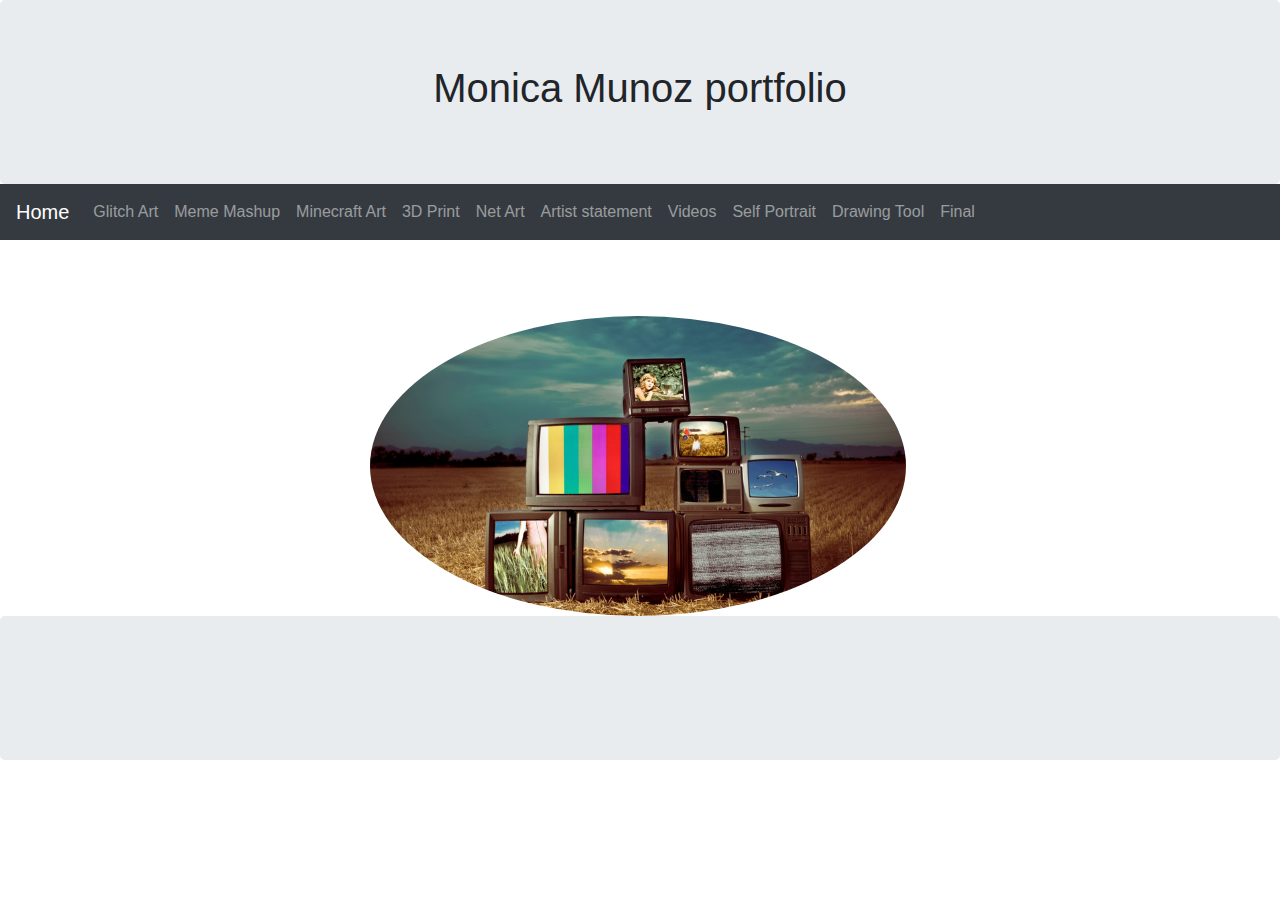
<file: index.html>
<!doctype html>
<html lang="en">
<head>
  <title>Monica Munoz portfolio</title>
  <meta charset="utf-8">
  <meta name="viewport" content="width=device-width, initial-scale=1">
  <link rel="stylesheet" href="https://maxcdn.bootstrapcdn.com/bootstrap/4.3.1/css/bootstrap.min.css">
  <script src="https://ajax.googleapis.com/ajax/libs/jquery/3.3.1/jquery.min.js"></script>
  <script src="https://cdnjs.cloudflare.com/ajax/libs/popper.js/1.14.7/umd/popper.min.js"></script>
  <script src="https://maxcdn.bootstrapcdn.com/bootstrap/4.3.1/js/bootstrap.min.js"></script>
  <style>
  .fakeimg {
    height: 200px;
    background:#b3d1ff;
  }
  </style>
</head>
<body>

<div class="jumbotron text-center" style="margin-bottom:0">
  <h1>Monica Munoz portfolio</h1>
</div>

<nav class="navbar navbar-expand-sm bg-dark navbar-dark">
  <a class="navbar-brand" href="index.html">Home</a>
  <button class="navbar-toggler" type="button" data-toggle="collapse" data-target="#collapsibleNavbar">
    <span class="navbar-toggler-icon"></span>
  </button>
  <div class="collapse navbar-collapse" id="collapsibleNavbar">
    <ul class="navbar-nav">
      <li class="nav-item">
        <a class="nav-link" href="page1.html">Glitch Art</a>
      </li>
      <li class="nav-item">
        <a class="nav-link" href="page2.html">Meme Mashup</a>
      </li>
		<li class="nav-item">
        <a class="nav-link" href="page3.html">Minecraft Art</a>
      </li>
      <li class="nav-item">
        <a class="nav-link" href="page4.html">3D Print</a>
      </li>
		<li class="nav-item">
        <a class="nav-link" href="page5.html">Net Art</a>
      </li>
      <li class="nav-item">
        <a class="nav-link" href="statement.html">Artist statement</a>
      </li>
      <li class="nav-item">
        <a class="nav-link" href="video.html">Videos</a>
      </li>
      <li class="nav-item">
        <a class="nav-link" href="page6.html">Self Portrait</a>
      </li>
      <li class="nav-item">
        <a class="nav-link" href="page7.html">Drawing Tool</a>
      </li>
      <li class="nav-item">
        <a class="nav-link" href="page8.html">Final</a>
      </li>
    </ul>
  </div>
</nav>

<div class="container" style="margin-top:30px">
  <div class="row">
    <div class="col-sm-4 offset-md-3 col-md-8">
      <h2 class="text-left">&nbsp;</h2>
      <img src="Images/digitalmedia.jpg" class="rounded-circle" alt="Cinque Terre" width="536" height="300">
</div>


		<br>
		<blockquote>
		  <blockquote>
		    <blockquote>&nbsp; </blockquote>
		  </blockquote>
		</blockquote>
  </div>
  </div>


<div class="jumbotron text-center" style="margin-bottom:0">
  <p></p>
</div>



</body>
</html>
</file>
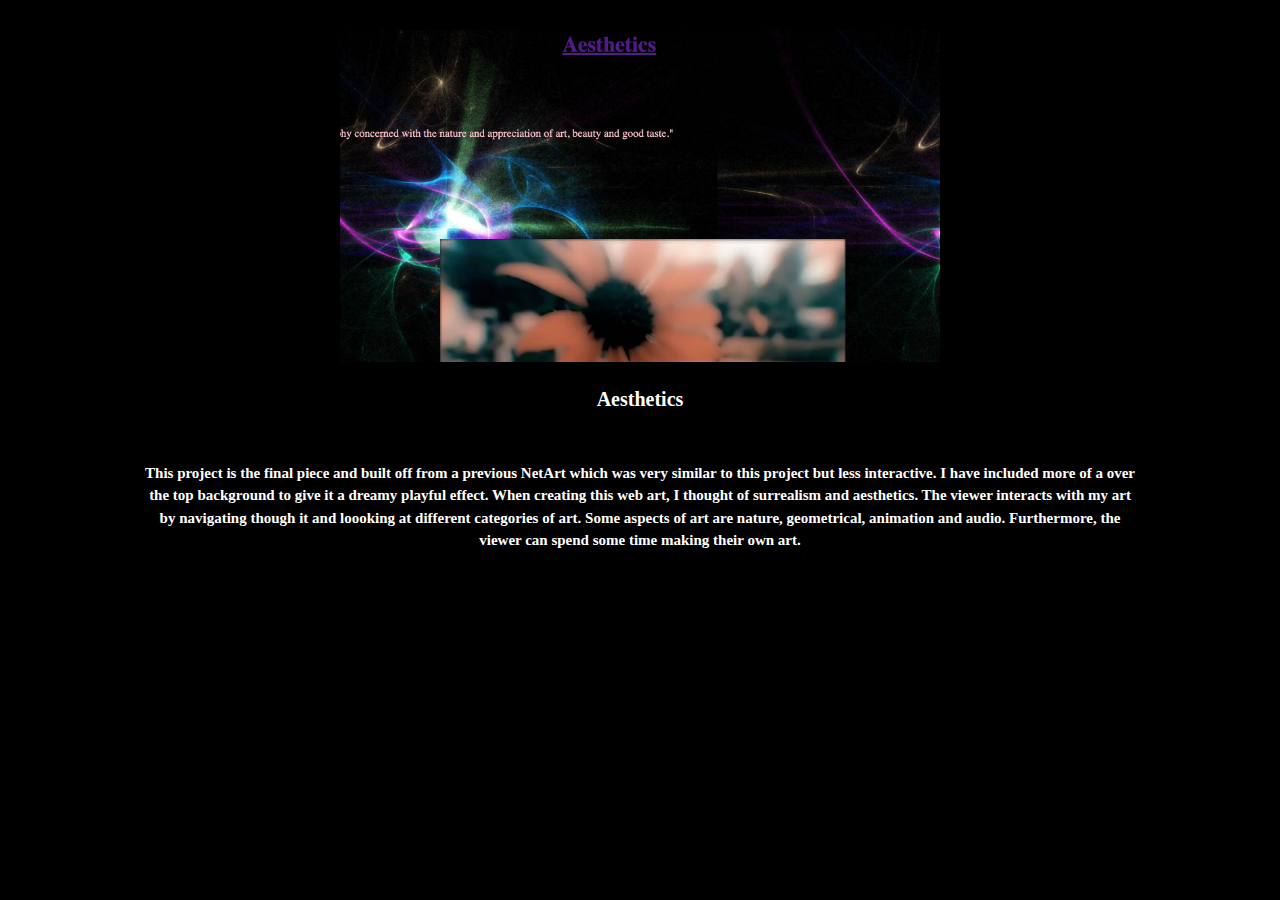
<file: NetArt.html>
<html>

<head>
  <meta charset="utf-8">
  <title>(your name) | statement</title>
  <link rel="stylesheet" type="text/css" href="main.css">
</head>
<center>
<a href="https://monicamunoz.github.io/netart2/">
<img src="Images/Aesthetics.jpg" width="600"></a>
<center/>
<h2> Aesthetics
<h2/>
<h3> This project is the final piece and built off from a previous NetArt which was very similar to this project but less interactive. I have included more of a over the top background to give it a dreamy playful effect. When creating this web art, I thought of surrealism and aesthetics. The viewer interacts with my art by navigating though it and loooking at different categories of art. Some aspects of art are nature, geometrical, animation and audio. Furthermore, the viewer can spend some time making their own art.
<h3/>
</file>
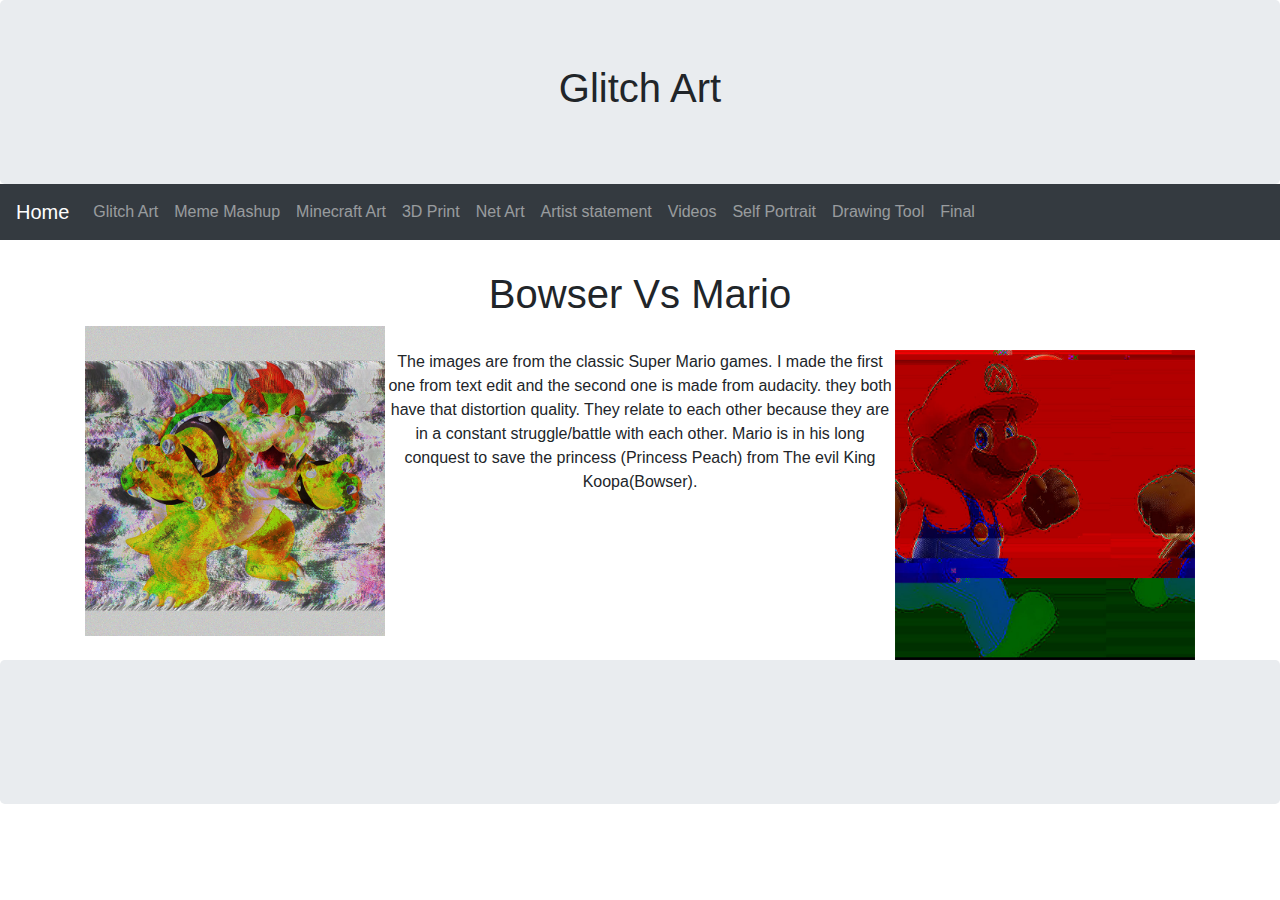
<file: page1.html>
<!doctype html>
<html lang="en">
<head>
  <title>Monica Munoz portfolio</title>
  <meta charset="utf-8">
  <meta name="viewport" content="width=device-width, initial-scale=1">
  <link rel="stylesheet" href="https://maxcdn.bootstrapcdn.com/bootstrap/4.3.1/css/bootstrap.min.css">
  <script src="https://ajax.googleapis.com/ajax/libs/jquery/3.3.1/jquery.min.js"></script>
  <script src="https://cdnjs.cloudflare.com/ajax/libs/popper.js/1.14.7/umd/popper.min.js"></script>
  <script src="https://maxcdn.bootstrapcdn.com/bootstrap/4.3.1/js/bootstrap.min.js"></script>
  <style>
  .fakeimg {
    height: 200px;
    background color: #98B4EF;
  }
  </style>
</head>
<body>

<div class="jumbotron text-center" style="margin-bottom:0">
  <h1>Glitch Art </h1>
</div>

<nav class="navbar navbar-expand-sm bg-dark navbar-dark">
  <a class="navbar-brand" href="projects/projects/index.html">Home</a>
  <button class="navbar-toggler" type="button" data-toggle="collapse" data-target="#collapsibleNavbar">
    <span class="navbar-toggler-icon"></span>
  </button>
  <div class="collapse navbar-collapse" id="collapsibleNavbar">
    <ul class="navbar-nav">
      <li class="nav-item">
        <a class="nav-link" href="page1.html">Glitch Art</a>
      </li>
      <li class="nav-item">
        <a class="nav-link" href="page2.html">Meme Mashup</a>
      </li>
		<li class="nav-item">
        <a class="nav-link" href="page3.html">Minecraft Art</a>
      </li>
      <li class="nav-item">
        <a class="nav-link" href="page4.html">3D Print</a>
      </li>
		<li class="nav-item">
        <a class="nav-link" href="page5.html">Net Art</a>
      </li>
      <li class="nav-item">
        <a class="nav-link" href="statement.html">Artist statement</a>
      </li>
      <li class="nav-item">
        <a class="nav-link" href="video.html">Videos</a>
      </li>
      <li class="nav-item">
        <a class="nav-link" href="page6.html">Self Portrait</a>
      </li>
      <li class="nav-item">
        <a class="nav-link" href="page7.html">Drawing Tool</a>
      </li>
      <li class="nav-item">
        <a class="nav-link" href="page8.html">Final</a>
      </li>
    </ul>
  </div>
</nav>

<div class="container" style="margin-top:30px">
  <div class="row">
    <div class="col-sm-4 col-md-12">
      <h1 class="text-center">Bowser Vs Mario</h1>


		<img src="Images/bowserpsd.jpg" alt="Bowser" width="300px" height="310px"  class="float-left" border="5px">


		<br>


	  <img src="Images/smario.jpg" alt="Mario" width="300px" height="310px" class="float-right" border="5px">
	  <blockquote>


	    <p class="text-center"> The images are from the classic Super Mario games. I made the first one from text edit and the second one is made from audacity. they both have that distortion quality. They relate to each other because they are in a constant struggle/battle with each other. Mario is in his long conquest to save the princess (Princess Peach) from The evil King Koopa(Bowser).</p>
      </blockquote>
    </div>
  </div>
</div>

<div class="jumbotron text-center" style="margin-bottom:0">
  <p></p>
</div>



</body>
</html>
</file>
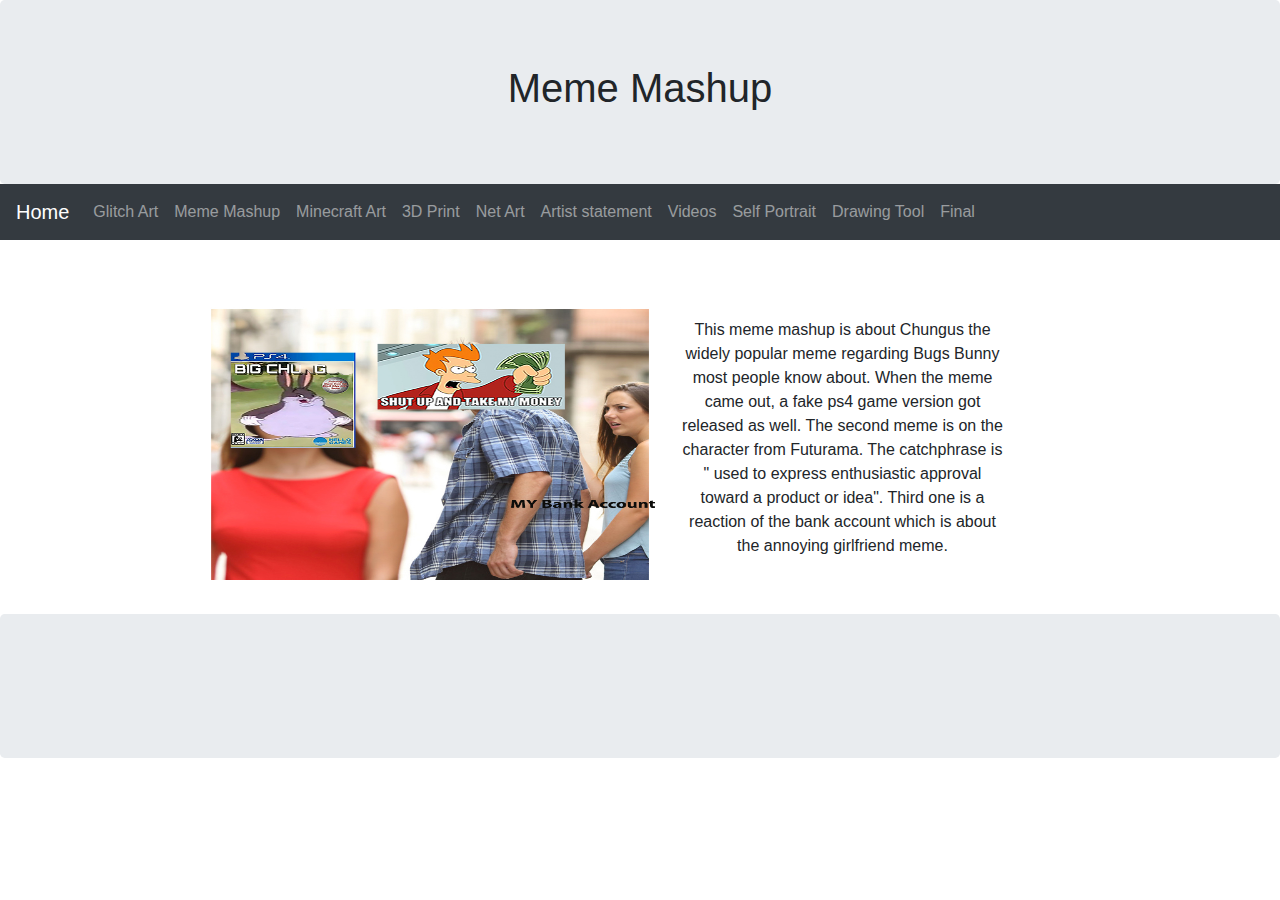
<file: page2.html>
<!doctype html>
<html lang="en">
<head>
  <title>Monica Munoz portfolio</title>
  <meta charset="utf-8">
  <meta name="viewport" content="width=device-width, initial-scale=1">
  <link rel="stylesheet" href="https://maxcdn.bootstrapcdn.com/bootstrap/4.3.1/css/bootstrap.min.css">
  <script src="https://ajax.googleapis.com/ajax/libs/jquery/3.3.1/jquery.min.js"></script>
  <script src="https://cdnjs.cloudflare.com/ajax/libs/popper.js/1.14.7/umd/popper.min.js"></script>
  <script src="https://maxcdn.bootstrapcdn.com/bootstrap/4.3.1/js/bootstrap.min.js"></script>
  <style>
  .fakeimg {
    height: 200px;
    background: #e6f0ff;
  }
  </style>
</head>
<body>

<div class="jumbotron text-center" style="margin-bottom:0">
  <h1>Meme Mashup</h1>
</div>

<nav class="navbar navbar-expand-sm bg-dark navbar-dark">
  <a class="navbar-brand" href="index.html">Home</a>
  <button class="navbar-toggler" type="button" data-toggle="collapse" data-target="#collapsibleNavbar">
    <span class="navbar-toggler-icon"></span>
  </button>
  <div class="collapse navbar-collapse" id="collapsibleNavbar">
    <ul class="navbar-nav">
      <li class="nav-item">
        <a class="nav-link" href="page1.html">Glitch Art</a>
      </li>
      <li class="nav-item">
        <a class="nav-link" href="page2.html">Meme Mashup</a>
      </li>
		<li class="nav-item">
        <a class="nav-link" href="page3.html">Minecraft Art</a>
      </li>
      <li class="nav-item">
        <a class="nav-link" href="page4.html">3D Print</a>
      </li>
		<li class="nav-item">
        <a class="nav-link" href="page5.html">Net Art</a>
      </li>
      <li class="nav-item">
        <a class="nav-link" href="statement.html">Artist statement</a>
      </li>

        <a class="nav-link" href="video.html">Videos</a>
      </li>
      <li class="nav-item">
        <a class="nav-link" href="page6.html">Self Portrait</a>
      </li>
      <li class="nav-item">
        <a class="nav-link" href="page7.html">Drawing Tool</a>
      </li>
      <li class="nav-item">
        <a class="nav-link" href="page8.html">Final</a>
      </li>
    </ul>
  </div>
</nav>

<div class="container" style="margin-top:30px">
  <div class="row">
    <div class="col-sm-4 col-md-9 offset-md-1">





      <img src="Images/Mememashup.jpg" alt="MemeMashup" width="500px" height="310px" class="float-left" border="10px">

		<br>
		<blockquote>

			<br>
<p class="text-center"> This meme mashup is about Chungus the widely popular meme regarding Bugs Bunny most people know about. When the meme came out,  a fake ps4 game version got released as well. The second meme is on the character from Futurama. The catchphrase is " used to express enthusiastic approval toward a product or idea". Third one is  a reaction of the bank account which is about the annoying girlfriend meme.</p>
			<p class="text-center">&nbsp;</p>
		</blockquote>
    </div>
  </div>
</div>

<div class="jumbotron text-center" style="margin-bottom:0">
  <p></p>
</div>



</body>
</html>
</file>
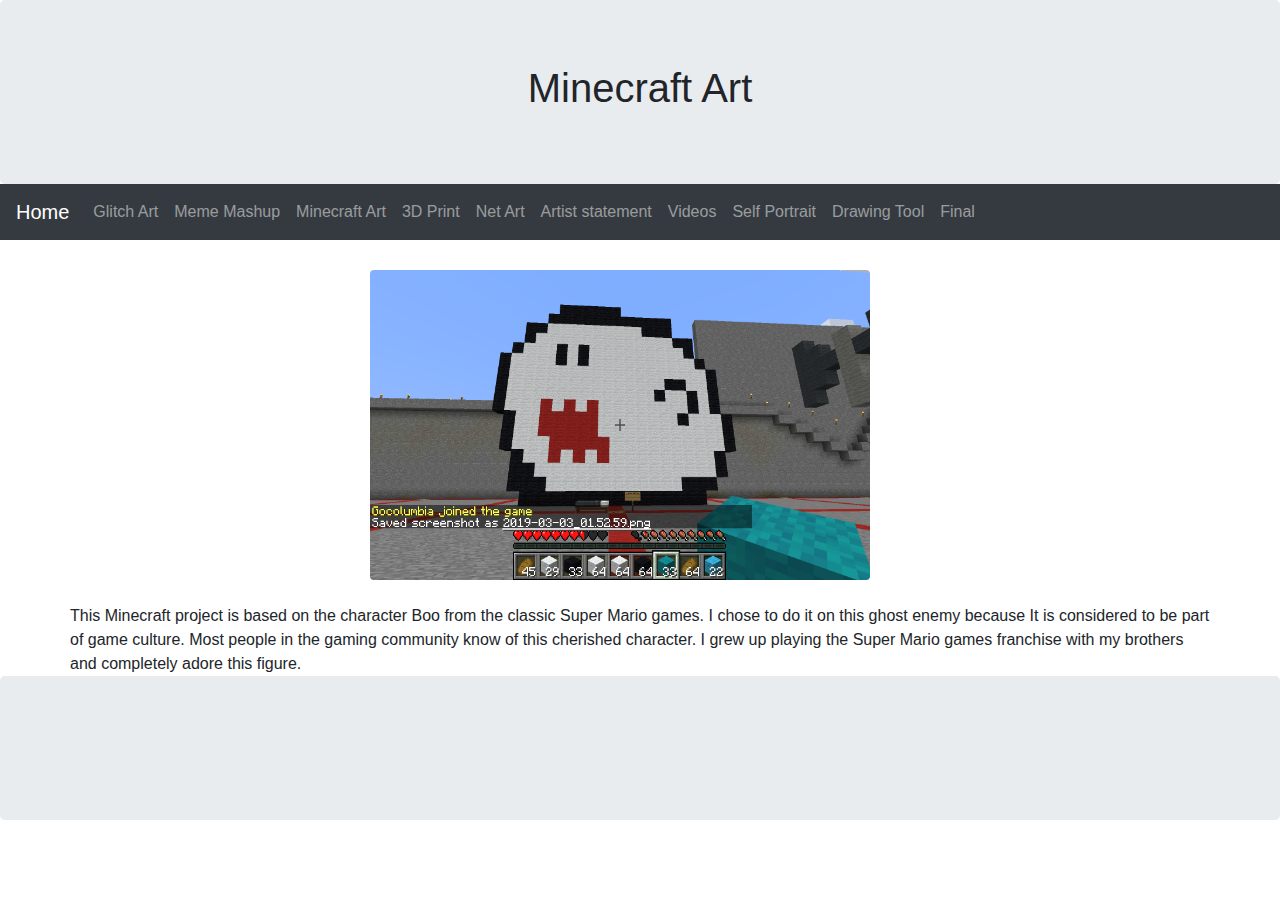
<file: page3.html>
<!doctype html>
<html lang="en">
<head>
  <title>Monica Munoz portfolio</title>
  <meta charset="utf-8">
  <meta name="viewport" content="width=device-width, initial-scale=1">
  <link rel="stylesheet" href="https://maxcdn.bootstrapcdn.com/bootstrap/4.3.1/css/bootstrap.min.css">
  <script src="https://ajax.googleapis.com/ajax/libs/jquery/3.3.1/jquery.min.js"></script>
  <script src="https://cdnjs.cloudflare.com/ajax/libs/popper.js/1.14.7/umd/popper.min.js"></script>
  <script src="https://maxcdn.bootstrapcdn.com/bootstrap/4.3.1/js/bootstrap.min.js"></script>
  <style>
  .fakeimg {
    height: 200px;
	  background color:#b3d1ff;
  }
  </style>
</head>
<body>

<div class="jumbotron text-center" style="margin-bottom:0">
  <h1>Minecraft Art</h1>
</div>

<nav class="navbar navbar-expand-sm bg-dark navbar-dark">
  <a class="navbar-brand" href="index.html">Home</a>
  <button class="navbar-toggler" type="button" data-toggle="collapse" data-target="#collapsibleNavbar">
    <span class="navbar-toggler-icon"></span>
  </button>
  <div class="collapse navbar-collapse" id="collapsibleNavbar">
    <ul class="navbar-nav">
      <li class="nav-item">
        <a class="nav-link" href="page1.html">Glitch Art</a>
      </li>
      <li class="nav-item">
        <a class="nav-link" href="page2.html">Meme Mashup</a>
      </li>
		<li class="nav-item">
        <a class="nav-link" href="page3.html">Minecraft Art</a>
      </li>
      <li class="nav-item">
        <a class="nav-link" href="page4.html">3D Print</a>
      </li>
		<li class="nav-item">
        <a class="nav-link" href="page5.html">Net Art</a>
      </li>
      <li class="nav-item">
        <a class="nav-link" href="statement.html">Artist statement</a>
      </li>

        <a class="nav-link" href="video.html">Videos</a>
      </li>
      <li class="nav-item">
        <a class="nav-link" href="page6.html">Self Portrait</a>
      </li>
      <li class="nav-item">
        <a class="nav-link" href="page7.html">Drawing Tool</a>
      </li>
      <li class="nav-item">
        <a class="nav-link" href="page8.html">Final</a>
      </li>
    </ul>
  </div>
</nav>

<div class="container" style="margin-top:30px">
  <div class="row">
    <div class="col-md-9 offset-md-3">






	<img src="Images/BOO_art74.png" alt="Boo" width="500px" height="310px" class="float-center rounded"  border="10px">


	<br>





    </div>
    <div class="col-sm-4 col-md-12">&nbsp;</div>
  This Minecraft project is based on the character Boo from the classic Super Mario games. I chose to do it on this ghost enemy because It is considered to be part of game culture. Most people in the gaming community know of this cherished character. I grew up playing the Super Mario games franchise with my brothers and completely adore this figure.  </div>
</div>

<div class="jumbotron text-center" style="margin-bottom:0">
  <p></p>
</div>



</body>
</html>
</file>
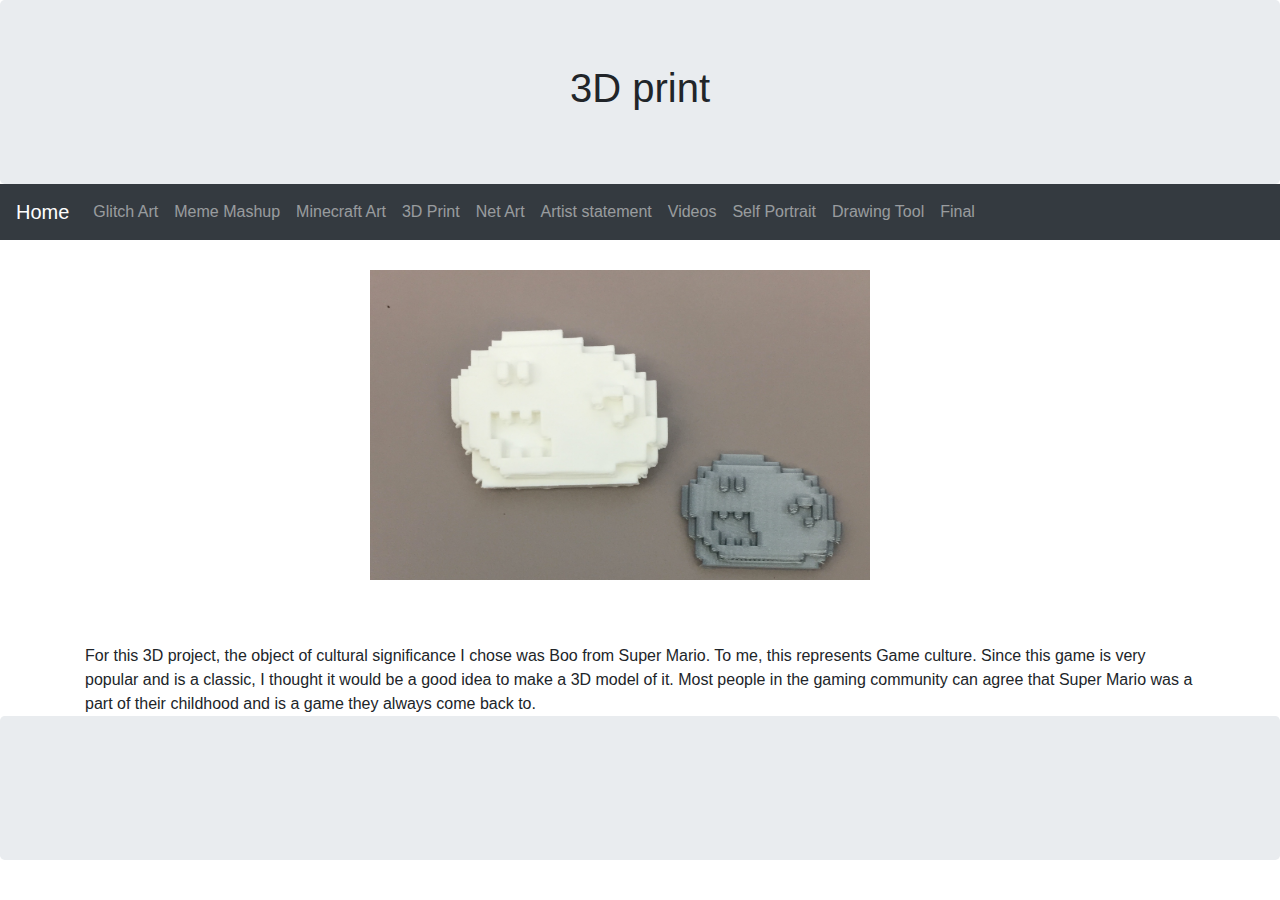
<file: page4.html>
<!doctype html>
<html lang="en">
<head>
  <title>Monica Munoz portfolio</title>
  <meta charset="utf-8">
  <meta name="viewport" content="width=device-width, initial-scale=1">
  <link rel="stylesheet" href="https://maxcdn.bootstrapcdn.com/bootstrap/4.3.1/css/bootstrap.min.css">
  <script src="https://ajax.googleapis.com/ajax/libs/jquery/3.3.1/jquery.min.js"></script>
  <script src="https://cdnjs.cloudflare.com/ajax/libs/popper.js/1.14.7/umd/popper.min.js"></script>
  <script src="https://maxcdn.bootstrapcdn.com/bootstrap/4.3.1/js/bootstrap.min.js"></script>
  <style>
  .fakeimg {
    height: 200px;
    background: #eee6ff;
  }
  </style>
</head>
<body>

<div class="jumbotron text-center" style="margin-bottom:0">
  <h1>3D print</h1>
</div>

<nav class="navbar navbar-expand-sm bg-dark navbar-dark">
  <a class="navbar-brand" href="index.html">Home</a>
  <button class="navbar-toggler" type="button" data-toggle="collapse" data-target="#collapsibleNavbar">
    <span class="navbar-toggler-icon"></span>
  </button>
  <div class="collapse navbar-collapse" id="collapsibleNavbar">
    <ul class="navbar-nav">
      <li class="nav-item">
        <a class="nav-link" href="page1.html">Glitch Art</a>
      </li>
      <li class="nav-item">
        <a class="nav-link" href="page2.html">Meme Mashup</a>
      </li>
		<li class="nav-item">
        <a class="nav-link" href="page3.html">Minecraft Art</a>
      </li>
      <li class="nav-item">
        <a class="nav-link" href="page4.html">3D Print</a>
      </li>
		<li class="nav-item">
        <a class="nav-link" href="page5.html">Net Art</a>
      </li>
      <li class="nav-item">
        <a class="nav-link" href="statement.html">Artist statement</a>
      </li>

        <a class="nav-link" href="video.html">Videos</a>
      </li>
      <li class="nav-item">
        <a class="nav-link" href="page6.html">Self Portrait</a>
      </li>
      <li class="nav-item">
        <a class="nav-link" href="page7.html">Drawing Tool</a>
      </li>
      <li class="nav-item">
        <a class="nav-link" href="page8.html">Final</a>
      </li>
    </ul>
  </div>
</nav>

<div class="container" style="margin-top:30px">
  <div class="row">
    <div class="col-sm-4 col-md-9 offset-md-3">




<img src="Images/threeDprint.png" alt="MemeMashup" width="500px" height="310px" class="float-center" border="10px">

		<br>
		<blockquote>

			<br>
</blockquote>
    </div>
  </div>
  <div class="row">
    <div class="col-md-6">&nbsp;</div>
    <div class="col-md-6">&nbsp;</div>
  </div>
For this 3D project, the object of cultural significance I chose was Boo from Super Mario. To me, this represents Game culture. Since this game is very popular and is a classic, I thought it would be a good idea to make a 3D model of it. Most people in the gaming community can agree that Super Mario was a part of their childhood and is a game they always come back to.</div>

<div class="jumbotron text-center" style="margin-bottom:0">
  <p></p>
</div>


</body>
</html>
</file>
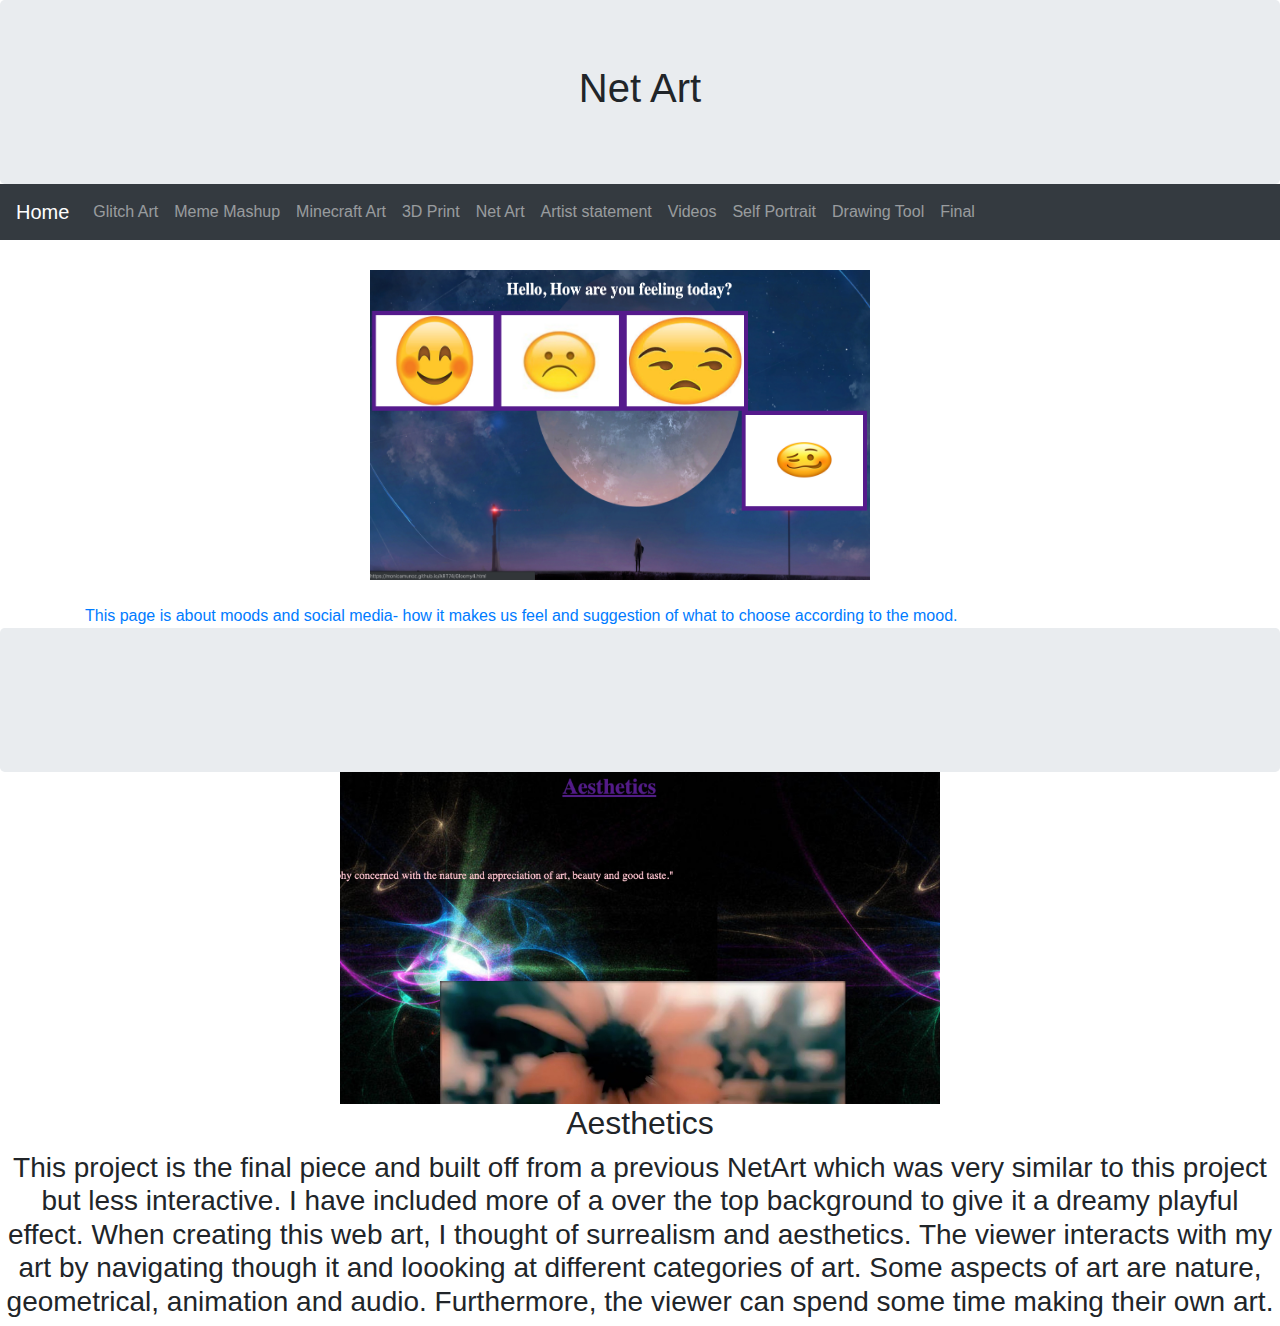
<file: page5.html>
<!doctype html>
<html lang="en">
<head>
  <title>Monica Munoz portfolio</title>
  <meta charset="utf-8">
  <meta name="viewport" content="width=device-width, initial-scale=1">
  <link rel="stylesheet" href="https://maxcdn.bootstrapcdn.com/bootstrap/4.3.1/css/bootstrap.min.css">
  <script src="https://ajax.googleapis.com/ajax/libs/jquery/3.3.1/jquery.min.js"></script>
  <script src="https://cdnjs.cloudflare.com/ajax/libs/popper.js/1.14.7/umd/popper.min.js"></script>
  <script src="https://maxcdn.bootstrapcdn.com/bootstrap/4.3.1/js/bootstrap.min.js"></script>
  <style>
  .fakeimg {
    height: 200px;
    background: #ffe6ff;
  }
  </style>
</head>
<body>

<div class="jumbotron text-center" style="margin-bottom:0">
  <h1>Net Art</h1>
</div>

<nav class="navbar navbar-expand-sm bg-dark navbar-dark">
  <a class="navbar-brand" href="index.html">Home</a>
  <button class="navbar-toggler" type="button" data-toggle="collapse" data-target="#collapsibleNavbar">
    <span class="navbar-toggler-icon"></span>
  </button>
  <div class="collapse navbar-collapse" id="collapsibleNavbar">
    <ul class="navbar-nav">
      <li class="nav-item">
        <a class="nav-link" href="page1.html">Glitch Art</a>
      </li>
      <li class="nav-item">
        <a class="nav-link" href="page2.html">Meme Mashup</a>
      </li>
		<li class="nav-item">
        <a class="nav-link" href="page3.html">Minecraft Art</a>
      </li>
      <li class="nav-item">
        <a class="nav-link" href="page4.html">3D Print</a>
      </li>
		<li class="nav-item">
        <a class="nav-link" href="page5.html">Net Art</a>
      </li>
      <li class="nav-item">
        <a class="nav-link" href="statement.html">Artist statement</a>
      </li>
        <a class="nav-link" href="video.html">Videos</a>
      </li>
      <li class="nav-item">
        <a class="nav-link" href="page6.html">Self Portrait</a>
      </li>
      <li class="nav-item">
        <a class="nav-link" href="page7.html">Drawing Tool</a>
      </li>
      <li class="nav-item">
        <a class="nav-link" href="page8.html">Final</a>
      </li>
    </ul>
  </div>
</nav>

<div class="container" style="margin-top:30px">
  <div class="row">
    <div class="col-sm-4 offset-md-3">





      <a href="https://monicamunoz.github.io/ART74/">
      <img src="Images/netartpic.jpg" alt="MemeMashup" width="500px" height="310px" class="float-left" border="10px">

		<br>
		<blockquote>

			<br>
</blockquote>
    </div>
  </div>
  <div class="row">
    <div class="col-md-6">&nbsp;</div>
    <div class="col-md-6">&nbsp;</div>
  </div>
This page is about moods and social media- how it makes us feel and suggestion of what to choose according to the mood.</div>

<div class="jumbotron text-center" style="margin-bottom:0">
  <p></p>
</div>

<center>
<a href="https://monicamunoz.github.io/netart2/">
<img src="Images/Aesthetics.jpg" width="600"></a>
<center/>
<h2> Aesthetics
<h2/>
<h3> This project is the final piece and built off from a previous NetArt which was very similar to this project but less interactive. I have included more of a over the top background to give it a dreamy playful effect. When creating this web art, I thought of surrealism and aesthetics. The viewer interacts with my art by navigating though it and loooking at different categories of art. Some aspects of art are nature, geometrical, animation and audio. Furthermore, the viewer can spend some time making their own art.
<h3/>




</body>
</html>
</file>
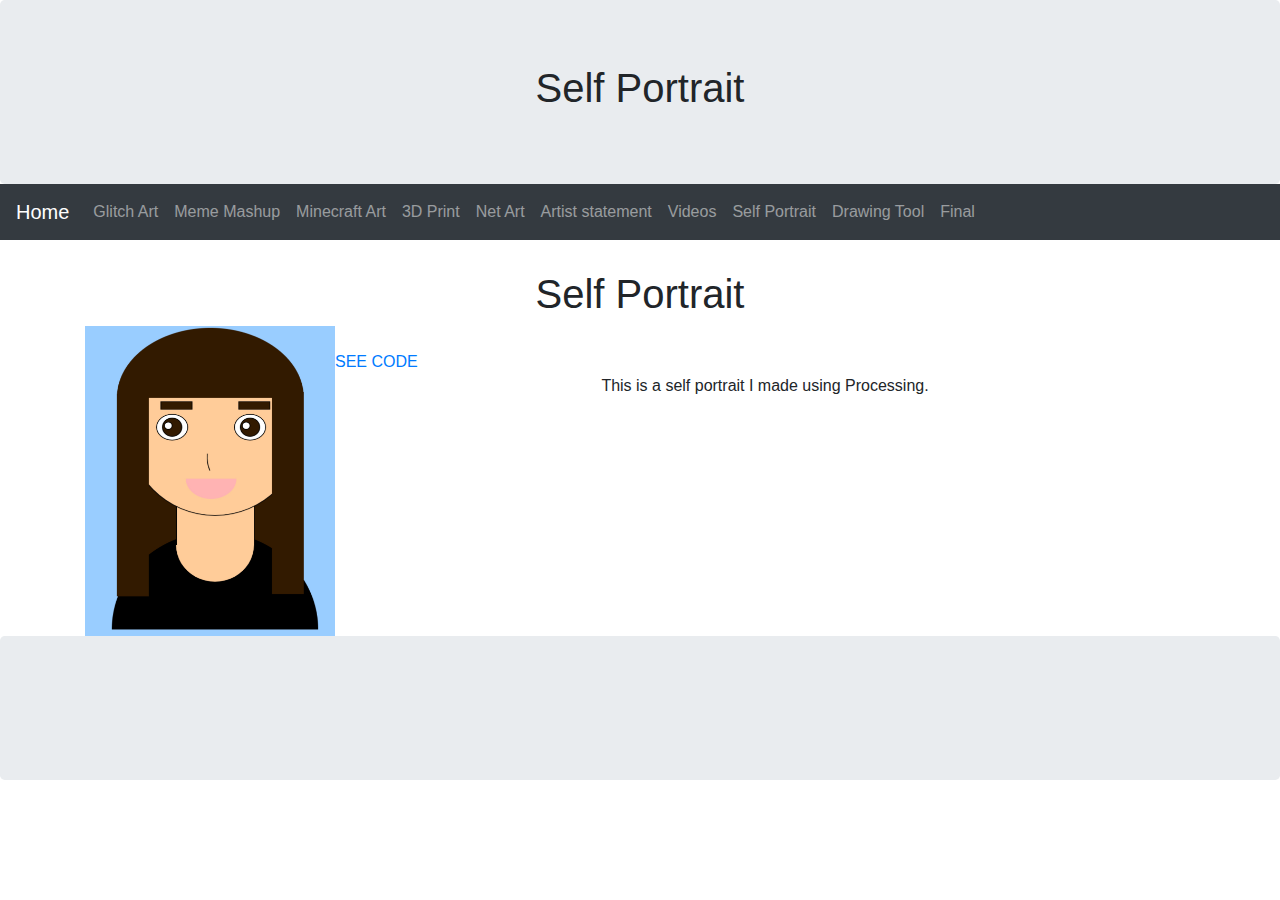
<file: page6.html>
<!doctype html>
<html lang="en">
<head>
  <title>Monica Munoz portfolio</title>
  <meta charset="utf-8">
  <meta name="viewport" content="width=device-width, initial-scale=1">
  <link rel="stylesheet" href="https://maxcdn.bootstrapcdn.com/bootstrap/4.3.1/css/bootstrap.min.css">
  <script src="https://ajax.googleapis.com/ajax/libs/jquery/3.3.1/jquery.min.js"></script>
  <script src="https://cdnjs.cloudflare.com/ajax/libs/popper.js/1.14.7/umd/popper.min.js"></script>
  <script src="https://maxcdn.bootstrapcdn.com/bootstrap/4.3.1/js/bootstrap.min.js"></script>
  <style>
  .fakeimg {
    height: 200px;
    background color: #98B4EF;
  }
  </style>
</head>
<body>

<div class="jumbotron text-center" style="margin-bottom:0">
  <h1>Self Portrait </h1>
</div>

<nav class="navbar navbar-expand-sm bg-dark navbar-dark">
  <a class="navbar-brand" href="projects/projects/index.html">Home</a>
  <button class="navbar-toggler" type="button" data-toggle="collapse" data-target="#collapsibleNavbar">
    <span class="navbar-toggler-icon"></span>
  </button>
  <div class="collapse navbar-collapse" id="collapsibleNavbar">
    <ul class="navbar-nav">
      <li class="nav-item">
        <a class="nav-link" href="page1.html">Glitch Art</a>
      </li>
      <li class="nav-item">
        <a class="nav-link" href="page2.html">Meme Mashup</a>
      </li>
		<li class="nav-item">
        <a class="nav-link" href="page3.html">Minecraft Art</a>
      </li>
      <li class="nav-item">
        <a class="nav-link" href="page4.html">3D Print</a>
      </li>
		<li class="nav-item">
        <a class="nav-link" href="page5.html">Net Art</a>
      </li>
      <li class="nav-item">
        <a class="nav-link" href="statement.html">Artist statement</a>
      </li>
      <li class="nav-item">
        <a class="nav-link" href="video.html">Videos</a>
      </li>
      <li class="nav-item">
        <a class="nav-link" href="page6.html">Self Portrait</a>
      </li>
      <li class="nav-item">
        <a class="nav-link" href="page7.html">Drawing Tool</a>
      </li>
      <li class="nav-item">
        <a class="nav-link" href="page8.html">Final</a>
      </li>
    </ul>
  </div>
</nav>

<div class="container" style="margin-top:30px">
  <div class="row">
    <div class="col-sm-4 col-md-12">
      <h1 class="text-center">Self Portrait </h1>


		<img src="Images/Self Portrait.jpg" alt="Bowser" width="250px" height="310px"  class="float-left" border="5px">


		<br>

<a href="PDF/CODESELF.pdf">SEE CODE</a>

	  <blockquote>


	    <p class="text-center"> This is a self portrait I made using Processing.</p>
      </blockquote>
    </div>
  </div>
</div>

<div class="jumbotron text-center" style="margin-bottom:0">
  <p></p>
</div>



</body>
</html>
</file>
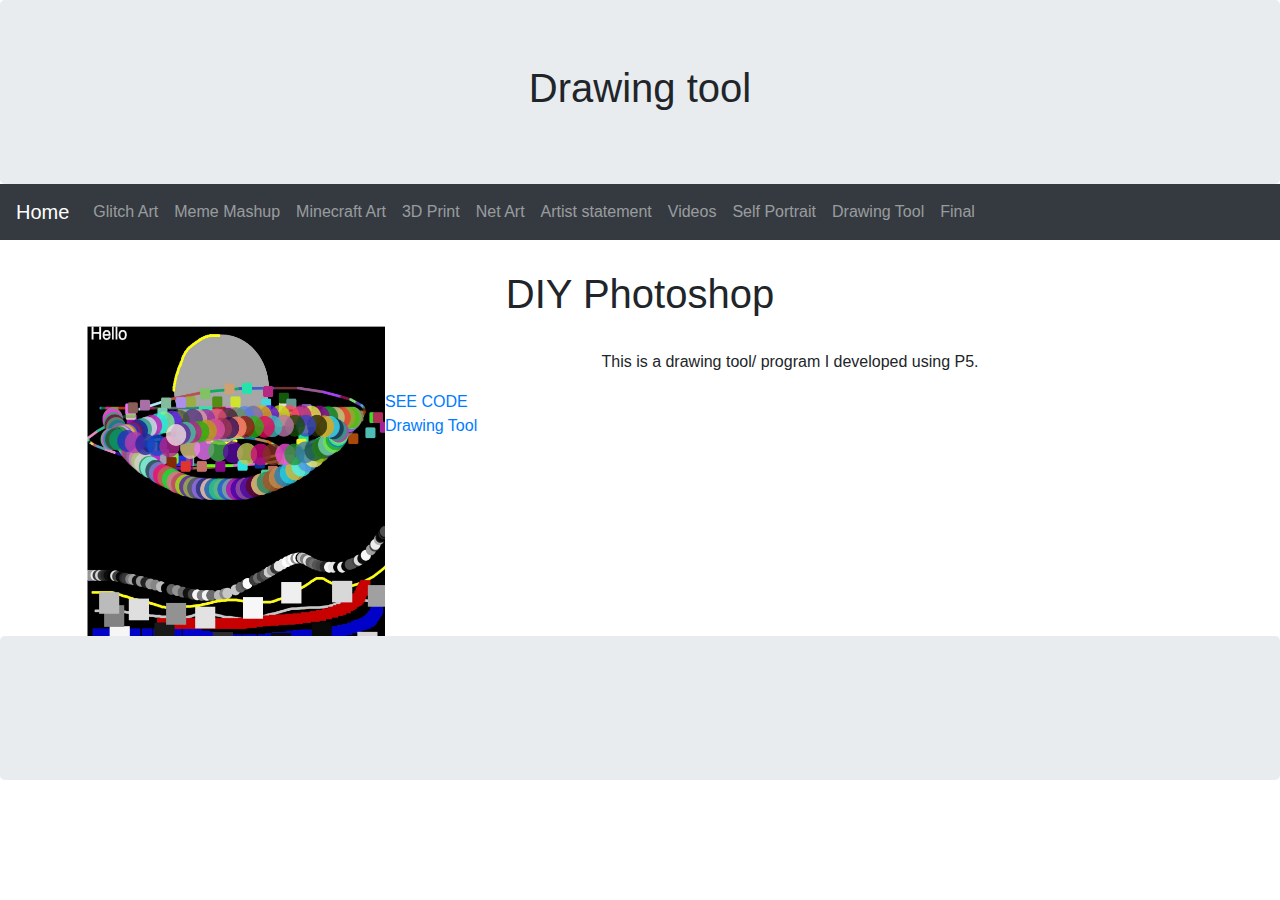
<file: page7.html>
<!doctype html>
<html lang="en">
<head>
  <title>Monica Munoz portfolio</title>
  <meta charset="utf-8">
  <meta name="viewport" content="width=device-width, initial-scale=1">
  <link rel="stylesheet" href="https://maxcdn.bootstrapcdn.com/bootstrap/4.3.1/css/bootstrap.min.css">
  <script src="https://ajax.googleapis.com/ajax/libs/jquery/3.3.1/jquery.min.js"></script>
  <script src="https://cdnjs.cloudflare.com/ajax/libs/popper.js/1.14.7/umd/popper.min.js"></script>
  <script src="https://maxcdn.bootstrapcdn.com/bootstrap/4.3.1/js/bootstrap.min.js"></script>
  <style>
  .fakeimg {
    height: 200px;
    background color: #98B4EF;
  }
  </style>
</head>
<body>

<div class="jumbotron text-center" style="margin-bottom:0">
  <h1>Drawing tool </h1>
</div>

<nav class="navbar navbar-expand-sm bg-dark navbar-dark">
  <a class="navbar-brand" href="projects/projects/index.html">Home</a>
  <button class="navbar-toggler" type="button" data-toggle="collapse" data-target="#collapsibleNavbar">
    <span class="navbar-toggler-icon"></span>
  </button>
  <div class="collapse navbar-collapse" id="collapsibleNavbar">
    <ul class="navbar-nav">
      <li class="nav-item">
        <a class="nav-link" href="page1.html">Glitch Art</a>
      </li>
      <li class="nav-item">
        <a class="nav-link" href="page2.html">Meme Mashup</a>
      </li>
		<li class="nav-item">
        <a class="nav-link" href="page3.html">Minecraft Art</a>
      </li>
      <li class="nav-item">
        <a class="nav-link" href="page4.html">3D Print</a>
      </li>
		<li class="nav-item">
        <a class="nav-link" href="page5.html">Net Art</a>
      </li>
      <li class="nav-item">
        <a class="nav-link" href="statement.html">Artist statement</a>
      </li>
      <li class="nav-item">
        <a class="nav-link" href="video.html">Videos</a>
      </li>
      <li class="nav-item">
        <a class="nav-link" href="page6.html">Self Portrait</a>
      </li>
      <li class="nav-item">
        <a class="nav-link" href="page7.html">Drawing Tool</a>
      </li>
      <li class="nav-item">
        <a class="nav-link" href="page8.html">Final</a>
      </li>
    </ul>
  </div>
</nav>

<div class="container" style="margin-top:30px">
  <div class="row">
    <div class="col-sm-4 col-md-12">
      <h1 class="text-center">DIY Photoshop</h1>


		<img src="Images/Drawing Tool.jpg" alt="Bowser" width="300px" height="310px"  class="float-left" border="5px">


		<br>



	  <blockquote>


	    <p class="text-center"> This is a drawing tool/ program I developed using P5.</p>
      </blockquote>
        <a href="PDF/CODEFORTOOL.pdf">SEE CODE</a>
        <br>

        <a href="art74drawingtool/index.html"> Drawing Tool</a>
    </div>
  </div>
</div>

<div class="jumbotron text-center" style="margin-bottom:0">
  <p></p>
</div>



</body>
</html>
</file>
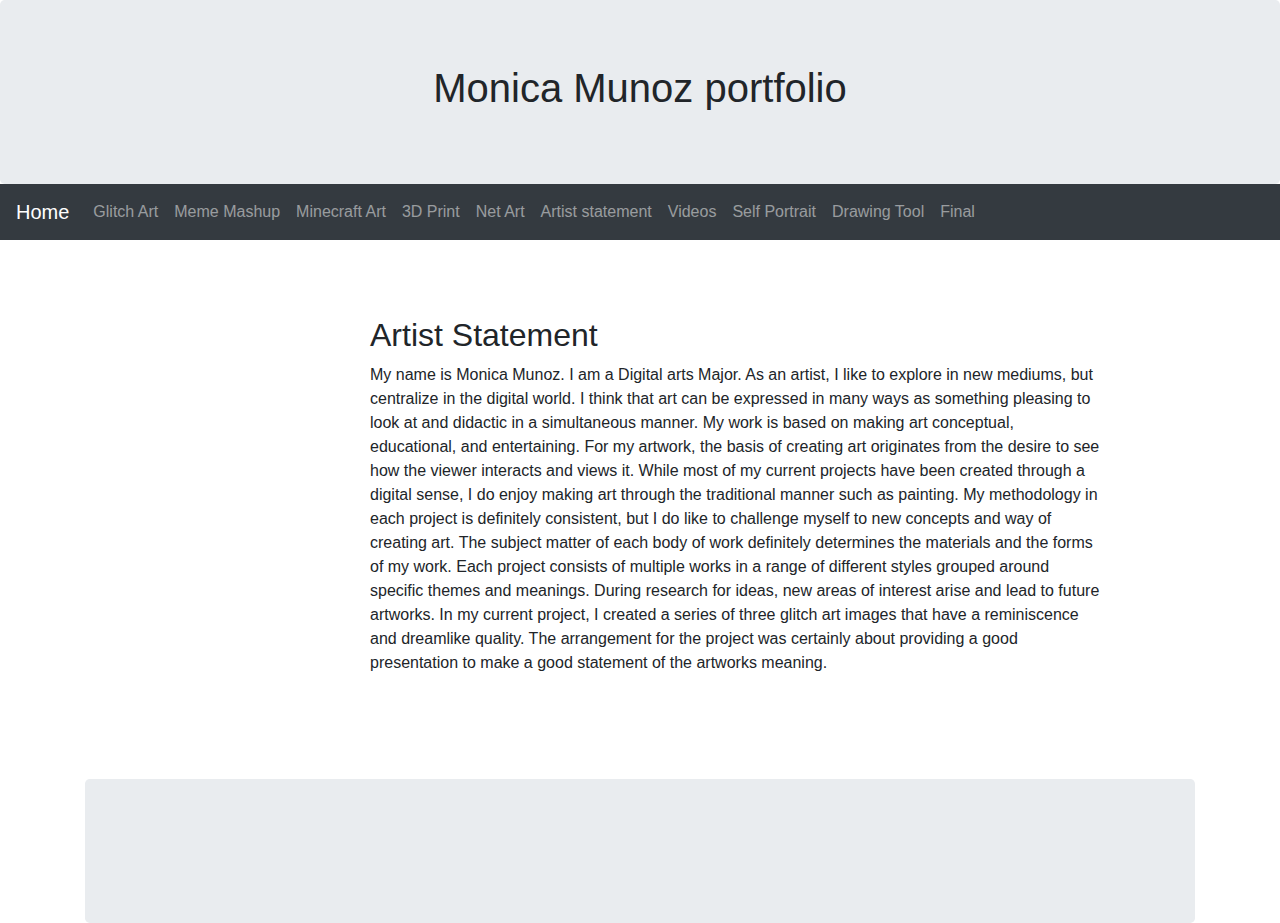
<file: statement.html>
<!doctype html>
<html lang="en">
<head>
  <title>Monica Munoz portfolio</title>
  <meta charset="utf-8">
  <meta name="viewport" content="width=device-width, initial-scale=1">
  <link rel="stylesheet" href="https://maxcdn.bootstrapcdn.com/bootstrap/4.3.1/css/bootstrap.min.css">
  <script src="https://ajax.googleapis.com/ajax/libs/jquery/3.3.1/jquery.min.js"></script>
  <script src="https://cdnjs.cloudflare.com/ajax/libs/popper.js/1.14.7/umd/popper.min.js"></script>
  <script src="https://maxcdn.bootstrapcdn.com/bootstrap/4.3.1/js/bootstrap.min.js"></script>
  <style>
  .fakeimg {
    height: 200px;
    background:#b3d1ff;
  }
  </style>
</head>
<body>

<div class="jumbotron text-center" style="margin-bottom:0">
  <h1>Monica Munoz portfolio</h1>
</div>

<nav class="navbar navbar-expand-sm bg-dark navbar-dark">
  <a class="navbar-brand" href="index.html">Home</a>
  <button class="navbar-toggler" type="button" data-toggle="collapse" data-target="#collapsibleNavbar">
    <span class="navbar-toggler-icon"></span>
  </button>
  <div class="collapse navbar-collapse" id="collapsibleNavbar">
    <ul class="navbar-nav">
      <li class="nav-item">
        <a class="nav-link" href="page1.html">Glitch Art</a>
      </li>
      <li class="nav-item">
        <a class="nav-link" href="page2.html">Meme Mashup</a>
      </li>
		<li class="nav-item">
        <a class="nav-link" href="page3.html">Minecraft Art</a>
      </li>
      <li class="nav-item">
        <a class="nav-link" href="page4.html">3D Print</a>
      </li>
		<li class="nav-item">
        <a class="nav-link" href="page5.html">Net Art</a>
      </li>
      <li class="nav-item">
        <a class="nav-link" href="statement.html">Artist statement</a>
      </li>
    </li>
      <a class="nav-link" href="video.html">Videos</a>
    </li>
    <li class="nav-item">
      <a class="nav-link" href="page6.html">Self Portrait</a>
    </li>
    <li class="nav-item">
      <a class="nav-link" href="page7.html">Drawing Tool</a>
    </li>
    <li class="nav-item">
      <a class="nav-link" href="page8.html">Final</a>
    </li>
    </ul>
  </div>
</nav>

<div class="container" style="margin-top:30px">
  <div class="row">
    <div class="col-sm-4 offset-md-3 col-md-8">
      <h2 class="text-left">&nbsp;</h2>



      <h2>Artist Statement</h2>
  <p> My name is Monica Munoz. I am a Digital arts Major. As an artist, I like to explore in new mediums, but centralize in the digital world. I think that art can be expressed in many ways as something pleasing to look at and didactic in a simultaneous manner. My work is based on making art conceptual, educational, and entertaining. For my artwork, the basis of creating art originates from the desire to see how the viewer interacts and views it.  While most of my current projects have been created through a digital sense, I do enjoy making art through the traditional manner such as painting. My methodology in each project is definitely consistent, but I do like to challenge myself to new concepts and way of creating art. The subject matter of each body of work definitely determines the materials and the forms of my work. Each project consists of multiple works in a range of different styles grouped around specific themes and meanings. During research for ideas, new areas of  interest arise and lead to future artworks. In my current project, I created a series of three glitch art images that have a reminiscence and dreamlike quality. The arrangement for the project was certainly about providing a good presentation to make a good statement of the artworks meaning.  <br>
    <br>

<!-- The first video is about social media and immigration. I chose this topic because I believe that social media has become a very important source of information that if used efficiently, can be extremely beneficial. In this case, immigrants have taken advantage of social media such as facebook to get informed of what can potentially affect them. As a child of immigrant parents, I can completely relate to the hardships that many endure to be in the US. My second video is about global warming and the effects it has on our planet. This topic is something that is widely spoken about, but not much has been done about it. Since it's a subject that highly interests me, it was definitely a must to show in my video. Lastly, I enjoy coding and using technology as a way to show my artwork. Creating net art was very enjoyable to create and will absolutely be part of some of my future artworks.  </p> -->


		<br>
		<blockquote>
		  <blockquote>
		    <blockquote>&nbsp; </blockquote>
		  </blockquote>
		</blockquote>
  </div>
  </div>


<div class="jumbotron text-center" style="margin-bottom:0">
  <p></p>
</div>




</body>
</html>
</file>
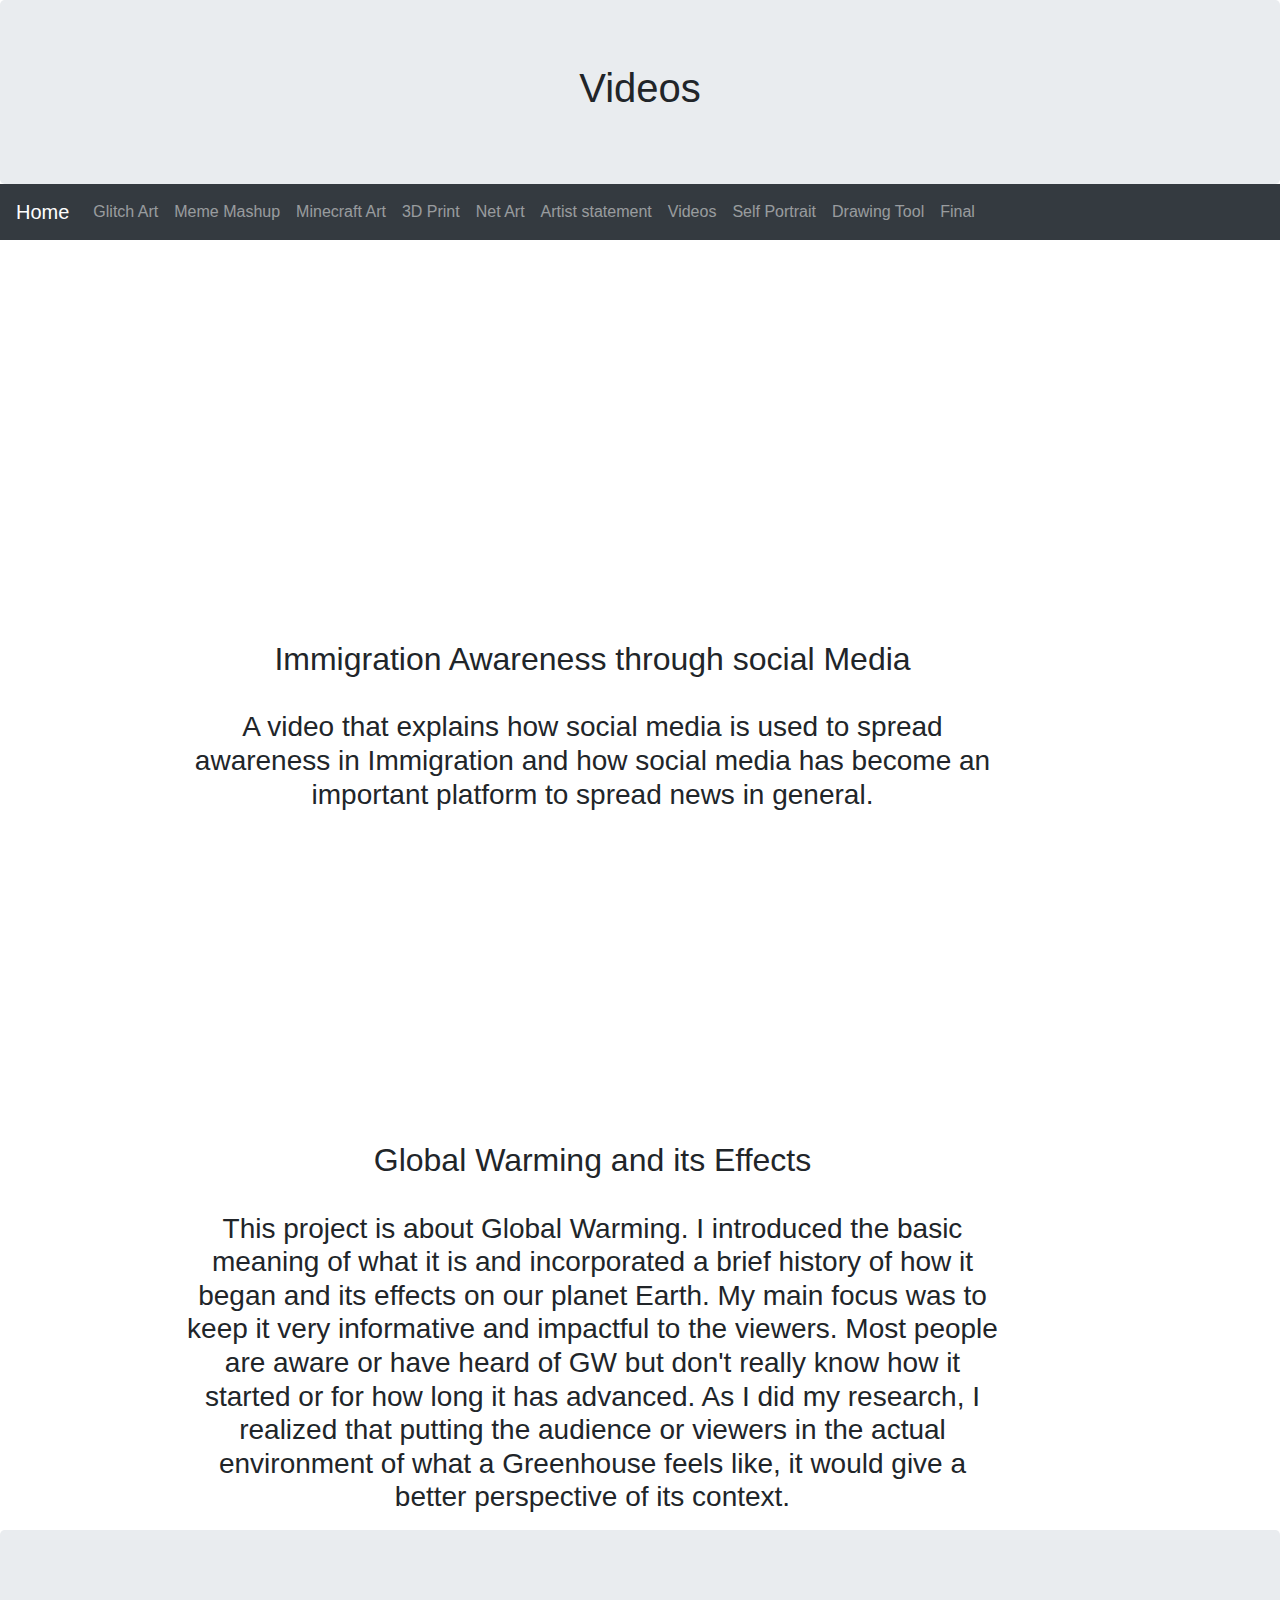
<file: video.html>
<!doctype html>
<html lang="en">
<head>
  <title>Monica Munoz portfolio</title>
  <meta charset="utf-8">
  <meta name="viewport" content="width=device-width, initial-scale=1">
  <link rel="stylesheet" href="https://maxcdn.bootstrapcdn.com/bootstrap/4.3.1/css/bootstrap.min.css">
  <script src="https://ajax.googleapis.com/ajax/libs/jquery/3.3.1/jquery.min.js"></script>
  <script src="https://cdnjs.cloudflare.com/ajax/libs/popper.js/1.14.7/umd/popper.min.js"></script>
  <script src="https://maxcdn.bootstrapcdn.com/bootstrap/4.3.1/js/bootstrap.min.js"></script>
  <style>
  .fakeimg {
    height: 200px;
    background: #e6f0ff;
  }
  </style>
</head>
<body>

<div class="jumbotron text-center" style="margin-bottom:0">
  <h1>Videos</h1>
</div>

<nav class="navbar navbar-expand-sm bg-dark navbar-dark">
  <a class="navbar-brand" href="index.html">Home</a>
  <button class="navbar-toggler" type="button" data-toggle="collapse" data-target="#collapsibleNavbar">
    <span class="navbar-toggler-icon"></span>
  </button>
  <div class="collapse navbar-collapse" id="collapsibleNavbar">
    <ul class="navbar-nav">
      <li class="nav-item">
        <a class="nav-link" href="page1.html">Glitch Art</a>
      </li>
      <li class="nav-item">
        <a class="nav-link" href="page2.html">Meme Mashup</a>
      </li>
		<li class="nav-item">
        <a class="nav-link" href="page3.html">Minecraft Art</a>
      </li>
      <li class="nav-item">
        <a class="nav-link" href="page4.html">3D Print</a>
      </li>
		<li class="nav-item">
        <a class="nav-link" href="page5.html">Net Art</a>
      </li>
      <li class="nav-item">
        <a class="nav-link" href="statement.html">Artist statement</a>
      </li>

        <a class="nav-link" href="video.html">Videos</a>
      </li>
      <li class="nav-item">
        <a class="nav-link" href="page6.html">Self Portrait</a>
      </li>
      <li class="nav-item">
        <a class="nav-link" href="page7.html">Drawing Tool</a>
      </li>
      <li class="nav-item">
        <a class="nav-link" href="page8.html">Final</a>
      </li>
    </ul>
  </div>
</nav>

<div class="container" style="margin-top:30px">
  <div class="row">
    <div class="col-sm-4 col-md-9 offset-md-1">





      <!-- <img src="Images/Mememashup.jpg" alt="MemeMashup" width="500px" height="310px" class="float-left" border="10px"> -->

		<br>
		<blockquote>

			<br>
<!-- <p class="text-center"> This meme mashup is about Chungus the widely popular meme regarding Bugs Bunny most people know about. When the meme came out,  a fake ps4 game version got released as well. The second meme is on the character from Futurama. The catchphrase is " used to express enthusiastic approval toward a product or idea". Third one is  a reaction of the bank account which is about the annoying girlfriend meme.</p>
			<p class="text-center">&nbsp;</p> -->
      <center>
<iframe width="560" height="315" src="https://www.youtube.com/embed/nmK0hOqExzY" frameborder="0" allow="accelerometer; autoplay; encrypted-media; gyroscope; picture-in-picture" allowfullscreen></iframe>
<h2>Immigration Awareness through social Media</h2>
<br>
<h3> A video that explains how social media is used to spread awareness in Immigration and how social media has become an important platform to spread news in general.</h3>
<iframe width="560" height="315" src="https://www.youtube.com/embed/biklRUNTX-k" frameborder="0" allow="accelerometer; autoplay; encrypted-media; gyroscope; picture-in-picture" allowfullscreen></iframe>
<h2> Global Warming and its Effects</h2>
  <br>
  <h3>This project is about Global Warming. I introduced the basic meaning of what it is and incorporated a brief history of how it began and its effects on our planet Earth. My main focus was to keep it very informative and impactful to the viewers. Most people are aware or have heard of GW but don't really know how it started or for how long it has advanced. As I did my research, I realized that putting the audience or viewers in the actual environment of what a Greenhouse feels like, it would give a better perspective of its context.</h3>
 <!-- <h4>Also, I provided some drawings go how I visualize it in a more detailed scale and precision. <br>
  <img src="Images/image1.JPG" width="200"alt="greenhouse">
  <img src="Images/image3.JPG" width="200"alt="greenhouse2">
  <br> Because my installation is based on a Greenhouse, I provided a model to show how it would look if installed in a gallery. Items I used for the model are wood, foam and plastic. The video itself is projected from the top ceiling of the greenhouse. Additionally, I provided images on the walls of the room surrounding  the greenhouse to show even further the effects of global warming. In the center floor, I picture a small area where there can be some kind of vegetation and alongside the walls there is space for soil/grass. I included these to enhance the feeling of a true greenhouse.</h4> -->
		</blockquote>
    </div>
  </div>
</div>

<div class="jumbotron text-center" style="margin-bottom:0">
  <p></p>
</div>



</body>
</html>
</file>
<file: main.css>
body {
  background-color: black;
  margin: 30px auto;
  max-width: 1000px;
  line-height: 1.5;
}


h1 {
  font-family: "Helvetica", "Arial", sans-serif;
  padding: 20px 0px 10px 0px;
  color: white;
}

h2 {
  font-size: 20px;
  padding: 5px 0px 5px 0px;
  color: white;
}
 h3 {
   font-size: 15px;
   color: white;
 }
</file>
